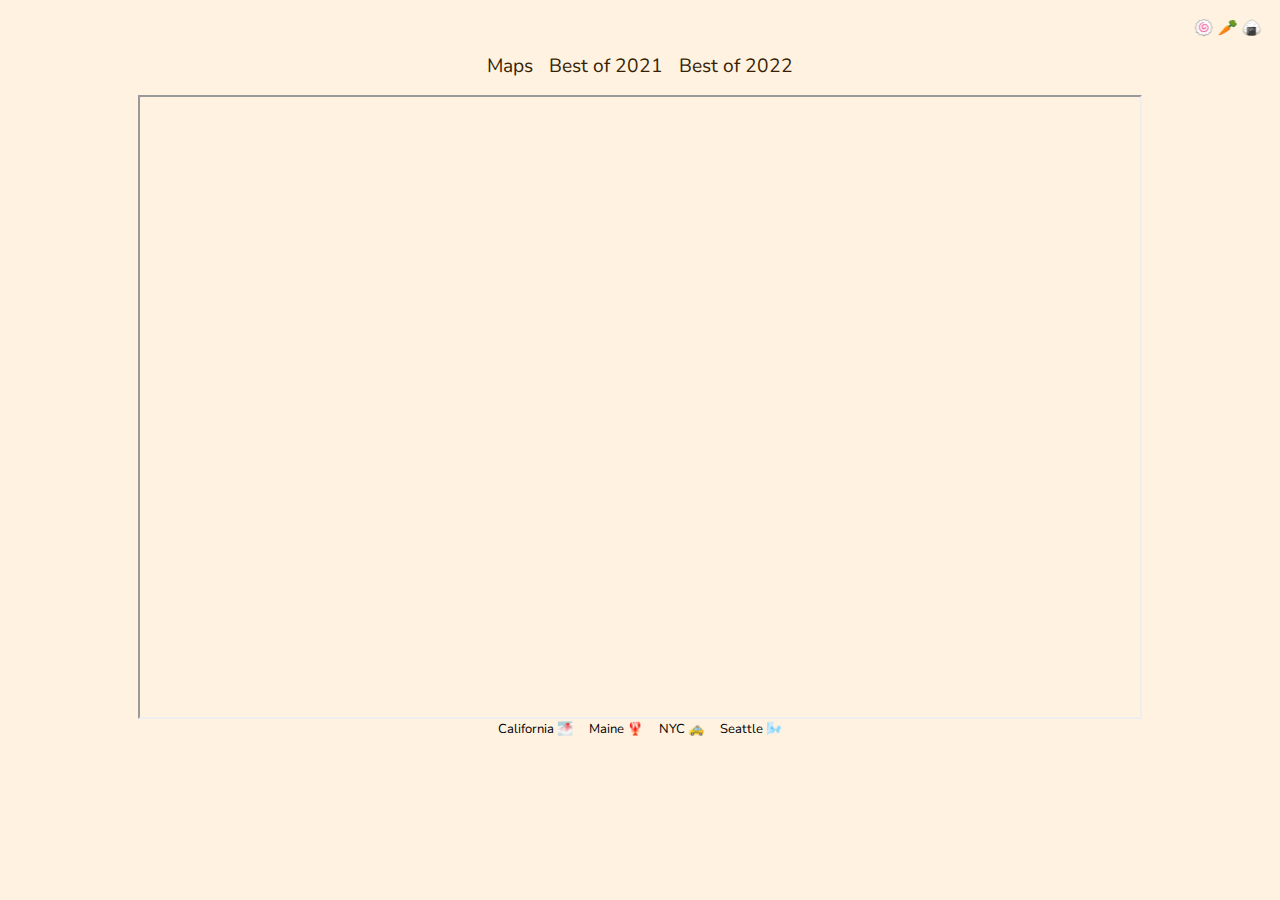
<file: index.html>
<html>
  <head>
    <link rel="preconnect" href="https://fonts.gstatic.com"> 
    <link href="https://fonts.googleapis.com/css2?family=Righteous&display=swap" rel="stylesheet">
    <link href="https://fonts.googleapis.com/css2?family=Nunito:wght@300;800&display=swap" rel="stylesheet">
    <link rel="stylesheet" href="style.css">
    <script src="script.js"></script>
    <meta charset="UTF-8">
  </head>

  <body>
    <marquee behavior="scroll" direction="left" scrolldelay="60"> 🍥 🥕 🍙 🍠 🥯 🍒 🌯 🌶️ 🌭 🍦 🧄 🍆 🥐 🫒 🍧 🫔 🍜 🍇 🍤 🥑 🥨 🦪 🍟 🥬 🥟 🧀 🍣 🌽 🌮 🍎 🍕 🥞 🍊 🍱 🍔 🍪 🍓 🥙 🍥 🥕 🍙 🍠 🥯 🍒 🌯 🌶️ 🌭 🍦 🧄 🍆 🥐 🫒 🍧 🫔 🍜 🍇 🍤 🥑 🥨 🦪 🍟 🥬 🥟 🧀 🍣 🌽 🌮 🍎 🍕 🥞 🍊 🍱 🍔 🍪 🍓 🥙</marquee>
    <ul>
      <li><a href="index.html">Maps</a></li>
      <li><a href="2021.html">Best of 2021</a></li>
      <li><a href="2022.html">Best of 2022</a></li>
    </ul>
    <div id="california" style="display: none;">
      <iframe src="https://www.google.com/maps/d/embed?mid=1iVuREypIdZz-r5amvBntzwhDqQEN91z6&ehbc=2E312F" width="1000" height="620"></iframe>
    </div>
    <div id="maine" style="display: none;">
      <iframe src="https://www.google.com/maps/d/embed?mid=1PCRBMeIS0SwkU9C3XfrynUJ9rPTP2MDu&ehbc=2E312F" width="1000" height="620"></iframe>
    </div>
    <div id="nyc" style="display: none;">
      <iframe src="https://www.google.com/maps/d/u/0/embed?mid=1mfZJm6fZn5FFIwT9svI-_inha-1N5nql" width="1000" height="620"></iframe>
    </div>
    <div id="seattle">
      <iframe src="https://www.google.com/maps/d/embed?mid=1Vr4SJ8eyGu0yndcpqrl1io1I-fttk-Y&ehbc=2E312F" width="1000" height="620"></iframe>
    </div>
    <button onclick="californiaMap()">California 🌁</button>
    <button onclick="maineMap()">Maine 🦞</button>
    <button onclick="nycMap()">NYC 🚕</button>
    <button onclick="seattleMap()">Seattle 🌬️</button>
</body>
</html>
</file>
<file: style.css>
* {
    cursor: url([data-uri]), auto;
}

body {
    background-color: rgb(255, 242, 224);
    text-align: center;
    padding: 10px;
}

h1 {
    font-family: 'Righteous', cursive;
    color: rgb(87, 63, 33);
    margin-bottom: 0px;
}

h6 {
    margin: 0px;
}

button {
    font-family: 'Nunito', sans-serif;
    font-size: small;
    border: none;
    background: none;
}

p {
    font-family: 'Nunito', sans-serif;
    color: rgb(54, 31, 4);
}

p a{
    font-family: 'Nunito', sans-serif;
    color: rgb(54, 31, 4);
    text-decoration-line: underline;
    text-decoration-style: wavy;
    text-decoration-color: rgb(199, 246, 255);
}

p a:visited {
    color: rgb(54, 31, 4);
    text-decoration-line: underline;
    text-decoration-style: wavy;
    text-decoration-color: rgb(199, 246, 255);
}

p a:hover {
    color: rgb(54, 31, 4);
    text-decoration-line: underline;
    text-decoration-style: wavy;
    text-decoration-color: rgb(199, 246, 255);
}

p a:focus {
    color: rgb(54, 31, 4);
    text-decoration-line: underline;
    text-decoration-style: wavy;
    text-decoration-color: rgb(199, 246, 255);
}

p a:hover, a:active {
    color: rgb(54, 31, 4);
    text-decoration-line: underline;
    text-decoration-style: wavy;
    text-decoration-color: rgb(199, 246, 255);
}

ul, menu, dir {
    padding-inline-start: 0px;
    padding-left: 0px;
}

li {
    display: inline;
    list-style-type: none;
    font-family: 'Nunito', sans-serif;
    color: rgb(54, 31, 4);
    text-decoration: none; 
    font-size: larger;
    padding: 6px;
}

ul a {
    color: rgb(54, 31, 4);
    text-decoration: none; 
}

ul a:visited {
    color: rgb(54, 31, 4);
    text-decoration: none;
}

ul a:hover {
    color: rgb(54, 31, 4);
    text-decoration-line: underline;
    text-decoration-style: wavy;
    text-decoration-color: rgb(233, 199, 255);
}

ul a:focus {
    color: rgb(54, 31, 4);
    text-decoration: none;
}

ul a:hover, a:active {
    color: rgb(54, 31, 4);
    text-decoration-line: underline;
    text-decoration-style: wavy;
    text-decoration-color: rgb(233, 199, 255);
}
</file>
